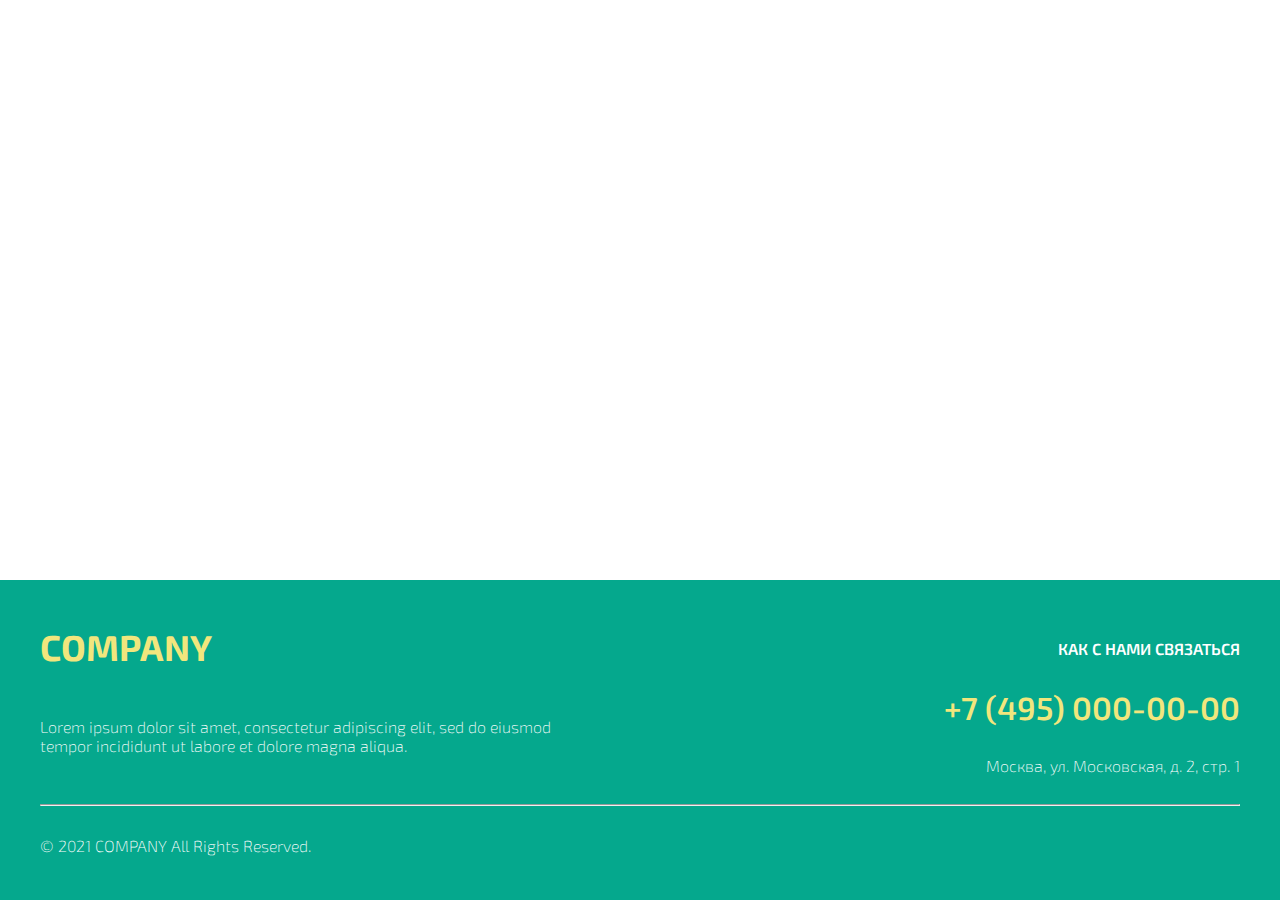
<file: projects/footer/index.html>
<!DOCTYPE html>
<html lang="en">
  <head>
    <meta charset="UTF-8" />
    <meta http-equiv="X-UA-Compatible" content="IE=edge" />
    <meta name="viewport" content="width=device-width, initial-scale=1.0" />
    <title>Document</title>
    <link rel="stylesheet" href="style.css" />
    <link rel="preconnect" href="https://fonts.googleapis.com" />
    <link rel="preconnect" href="https://fonts.gstatic.com" crossorigin />
    <link
      href="https://fonts.googleapis.com/css2?family=Exo+2:ital,wght@0,100..900;1,100..900&display=swap"
      rel="stylesheet"
    />
  </head>
  <body>
    <div class="wrapper">
      <main class="main"></main>
      <footer class="footer">
        <div class="first-info-flex">
          <div class="left-info-box">
            <a class="title">COMPANY</a>
            <a class="left-first-info">
              Lorem ipsum dolor sit amet, consectetur adipiscing elit, sed do
              eiusmod tempor incididunt ut labore et dolore magna aliqua.
            </a>
          </div>
          <div class="right-first-info-flex">
            <a class="right-title">КАК С НАМИ СВЯЗАТЬСЯ</a>
            <a class="number">+7 (495) 000-00-00</a>
            <a class="street">Москва, ул. Московская, д. 2, стр. 1 </a>
          </div>
        </div>
        <hr />
        <a class="copyright">© 2021 COMPANY All Rights Reserved.</a>
      </footer>
    </div>
  </body>
</html>
</file>
<file: projects/footer/style.css>
* {
  margin: 0;
  padding: 0;
}
html,
body {
  font-family: "Exo 2", sans-serif;
  height: 100%;
}
.wrapper {
  display: flex;
  flex-direction: column;
  min-height: 100%;
}
.main {
  flex: 1 0 auto;
}
.footer {
  flex: 0 0 auto;
  font-family: "Exo 2", sans-serif;
  background-color: #05a88d;
  width: auto;
  height: 260px;
  display: flex;
  flex-direction: column;
  justify-content: space-around;
  padding: 30px 40px;
  color: #FFFFFF;
}

.first-info-flex {
  display: flex;
  flex-direction: row;
  justify-content: space-between;
  align-items: center;
  height: 150px;
}

.left-info-box {
  display: flex;
  flex-direction: column;
  justify-content: space-between;
  height: 100%;
  max-width: 550px;
}

.right-first-info-flex {
  display: flex;
  flex-direction: column;
  justify-content: flex-end;
  align-items: flex-end;
  row-gap: 30px;
  height: 100%;
}

.title {
    color: #F1E67D;
    font-weight: 700;
    font-size: 36px;
}

.left-first-info {
    font-weight: 200;
    font-size: 16px;
    margin-bottom: 20px;
}

.right-title {
    font-weight: 600;
    font-size: 16px;
}

.number {
    color: #F1E67D;
    font-size: 32px;
    font-weight: 600;
}

.street {
    font-weight: 200;
    font-size: 16px;
}

.copyright {
    font-weight: 200;
    font-size: 16px;
}
</file>
